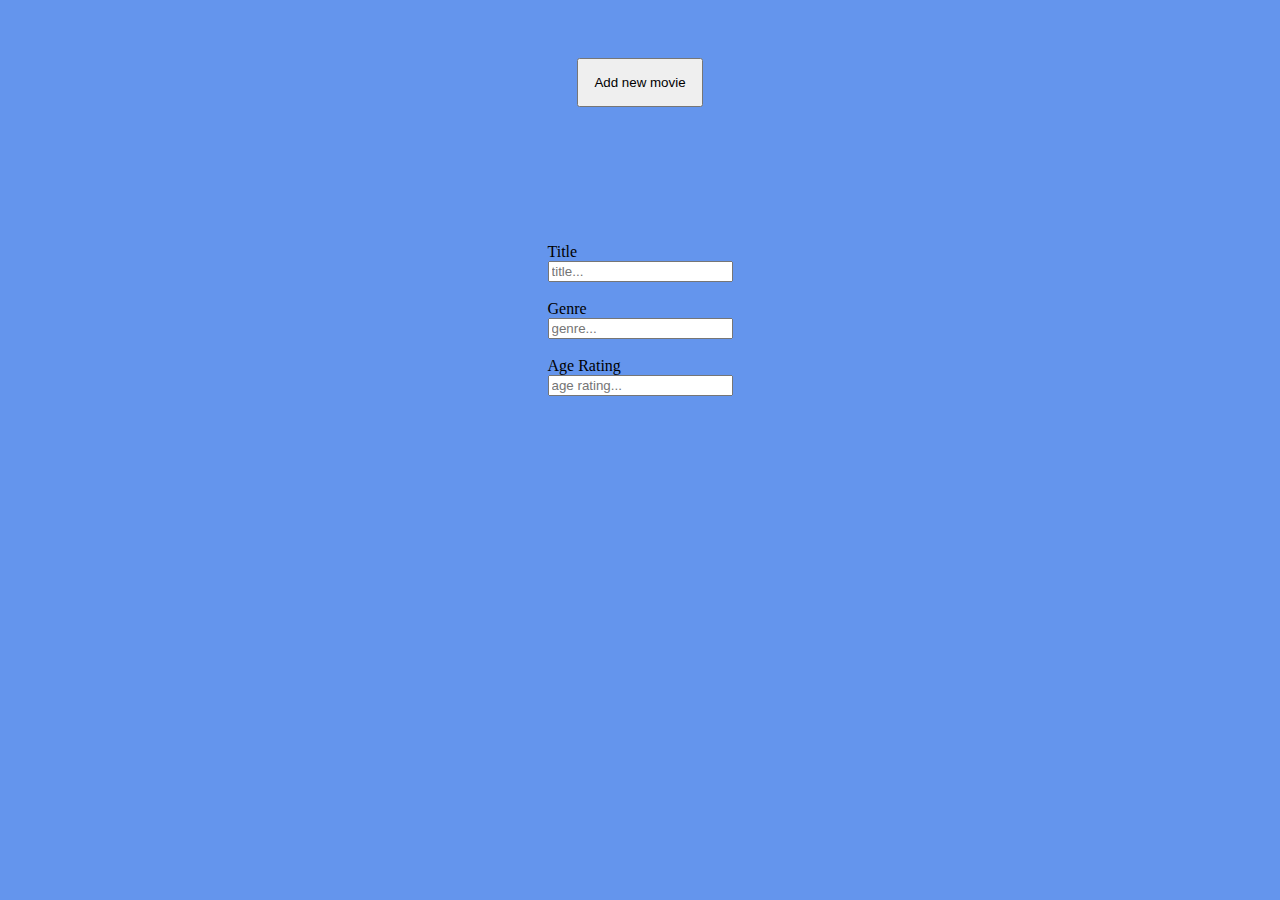
<file: src/main/webapp/index.html>
<!DOCTYPE html>
<html>
	<head>
		<script type="text/javascript" language='javascript' src='scripts.js'></script>
		<link rel="stylesheet" href="styles.css">
	</head>
	<body>
		<div id="containerAll">
			<div id="addContainer">
					<a href="entryForm.html"><input id="add" type="button" value="Add new movie" /></a><br>
				</div>

			<table id="Table">
			</table><br><br>
			<script>getTable()</script>
			<div id="updateContainer">
				Title<br>
				<input id="title" type = "text" name ="title" placeholder="title..."/><br><br>
				Genre<br>
				<input id="genre" type="text" name="genre" placeholder="genre..."/><br><br>
				Age Rating<br>
				<input id="rating" type="text" name="rating"  placeholder="age rating..." /><br><br>
			</div>
	</body>
</html>
</file>
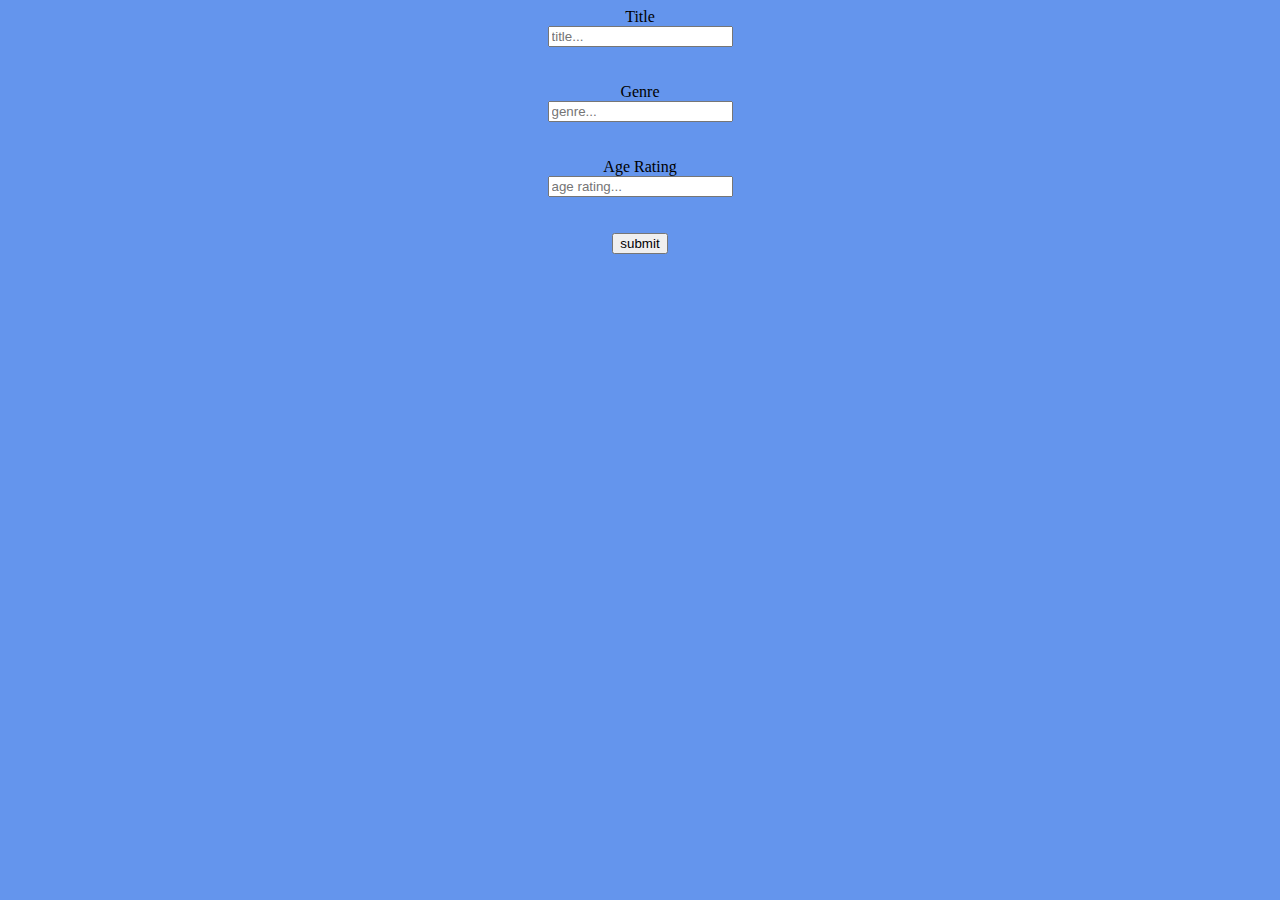
<file: src/main/webapp/entryForm.html>
<!DOCTYPE html>
<html>
  <head>
    <script type="text/javascript" language='javascript' src='scripts.js'>
    </script>
    <link rel="stylesheet" href="styles.css">
  </head>
  <body>
    <div id="containerAll">
      Title<br>
      <input id="title" type"text" name="title" placeholder="title..."/><br><br>
      Genre<br>
      <input id="genre" type"text" name="genre" placeholder="genre..."/><br><br>
      Age Rating<br>
      <input id="rating" type"text" name="rating" placeholder="age rating..."/><br><br>

      <a href="index.html"><input type="button" value="submit" onclick="addMovie()"/></a>
    </div>
  </body>
</html>
</file>
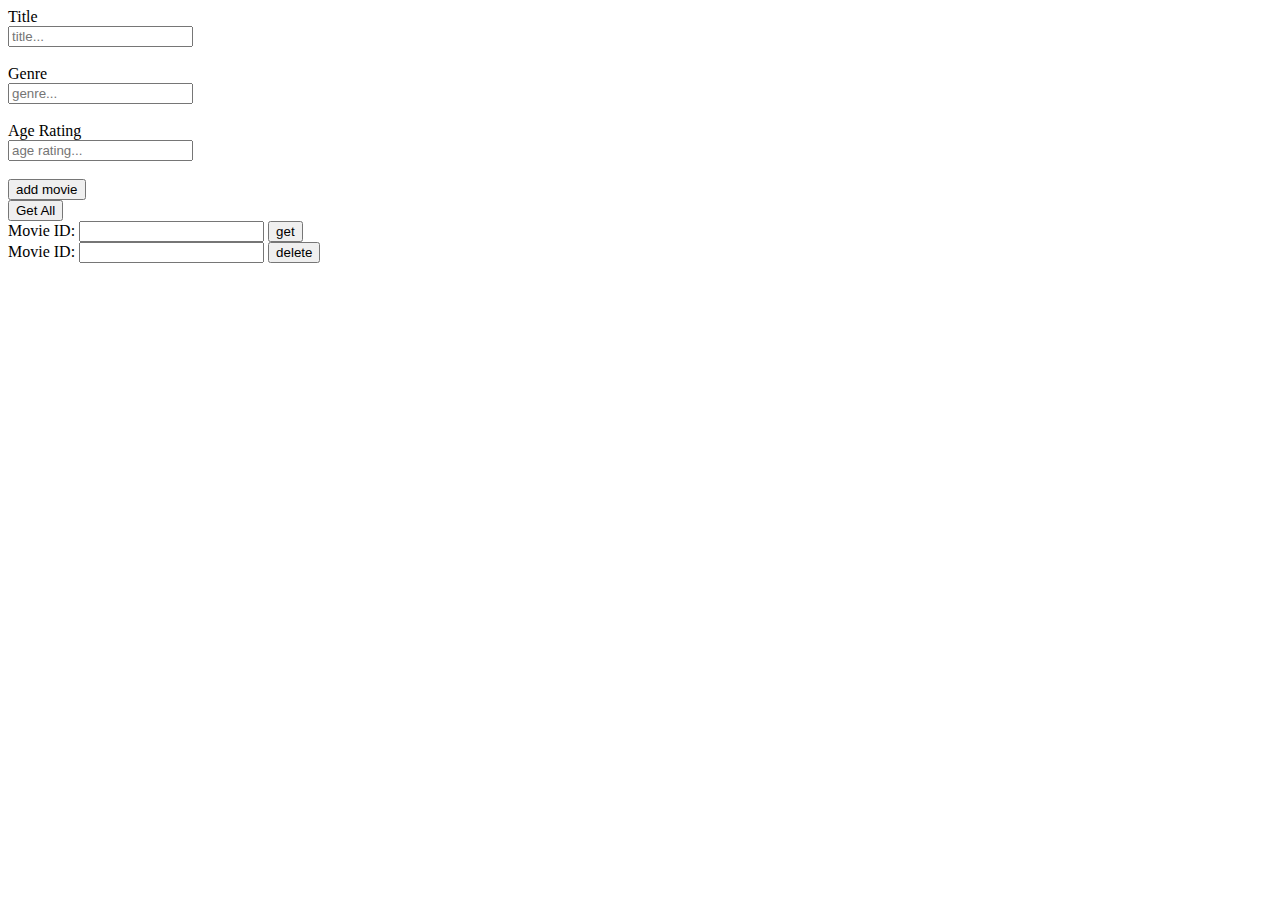
<file: src/main/webapp/OldIndex.html>
<html>
<head>
<script type="text/javascript" language='javascript' src='scripts.js'>
</script>
</head>
<body>
<h1 id="Output">

</h1>

Title<br>
<input id="title" type = "text" name ="title" placeholder="title..."/><br><br>
Genre<br>
<input id="genre" type="text" name="genre" placeholder="genre..."/><br><br>
Age Rating<br>
<input id="rating" type="text" name="rating"  placeholder="age rating..." /><br><br>
<input type="button" value="add movie" onclick='addMovie()'/><br>

<input type="button" value="Get All" onclick='httpGet("http://localhost:8080/api-0.0.1-SNAPSHOT/api/movie/getAllMovies")'
/><br>

Movie ID: <input type="text" id="get"/> <input type="button" value="get" onclick='httpGetSingle()'/><br>
Movie ID: <input type="text" id="delete"/> <input type="button" value="delete" onclick='httpDelete()'/>

</body>
</html>
</file>
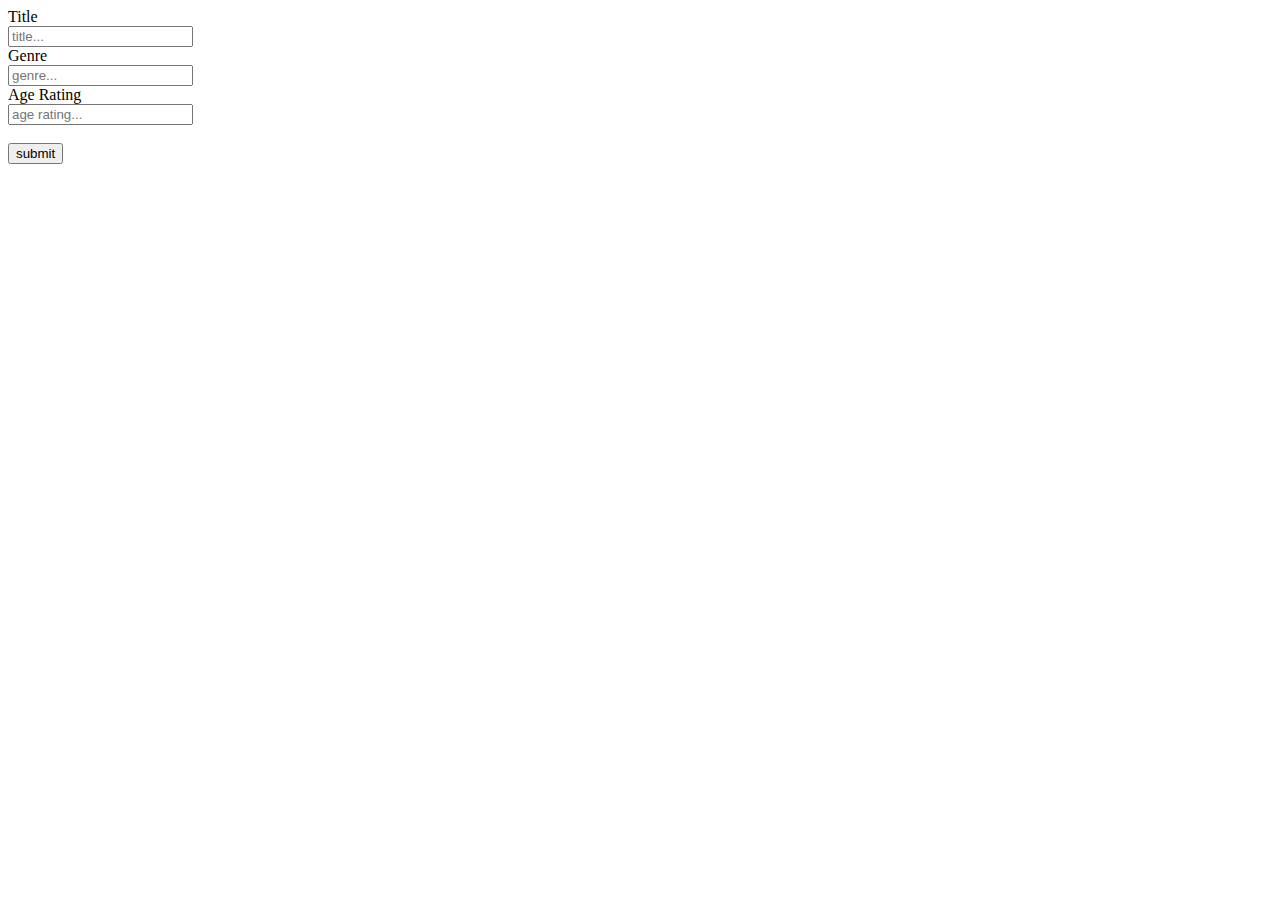
<file: JSON_api/src/main/webapp/entryForm.html>
<!DOCTYPE html>
<html>
  <head>
    <script type="text/javascript" language='javascript' src='scripts.js'>
    </script>
  </head>
  <body>
      Title<br>
      <input id="title" type"text" name="title" placeholder="title..."/><br>
      Genre<br>
      <input id="genre" type"text" name="genre" placeholder="genre..."/><br>
      Age Rating<br>
      <input id="rating" type"text" name="rating" placeholder="age rating..."/><br><br>

      <a href="index.html"><input type="button" value="submit" onclick="addMovie()"/></a>
  </body>
</html>
</file>
<file: src/main/webapp/styles.css>
body {
  background-color: CornflowerBlue;
}

/* tr:nth-child(even) {background-color: RoyalBlue;} */

tr:hover {
  background-color: RoyalBlue;
}


th, td {
  text-align: left;
  border-bottom: 1px solid black;
}


#Table {
  padding: 50px;
  width: 50%;
}

#containerAll {
  display: flex;
  flex-flow: column wrap;
  align-items: center;
}

#add {
  padding: 15px;
}

#addContainer {
  padding-top: 50px;
}

input[type="text"]:focus {
  border: 2px solid blue;
}
</file>
